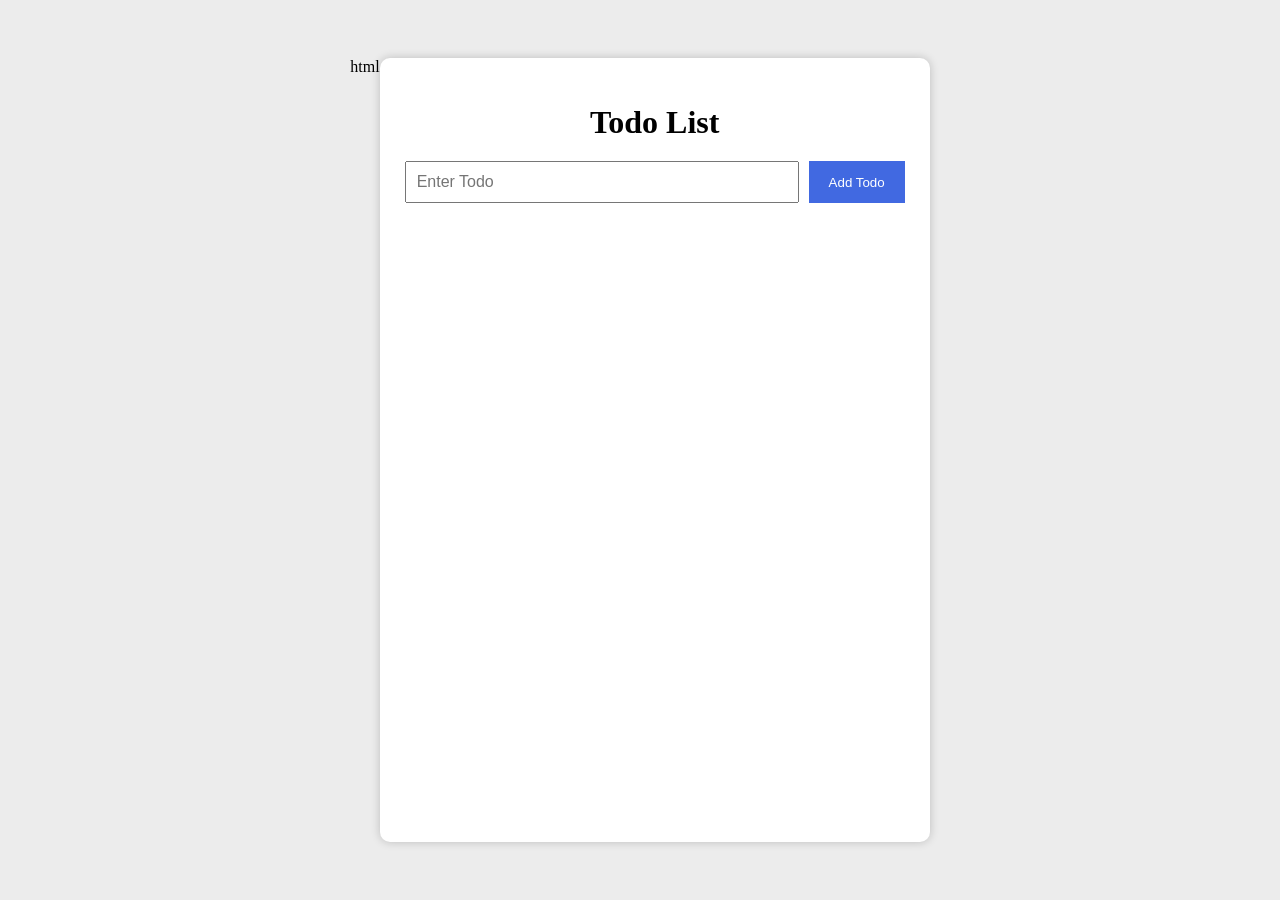
<file: index.html>
html 
<!DOCTYPE html>
<html lang="en">
<head>
    <meta charset="UTF-8">
    <meta name="viewport" content="width=device-width, initial-scale=1.0">
    <title>Todo List</title>
    <link rel="stylesheet" href="todo.css">
</head>
<body>

<div class="container">

    <h1>Todo List</h1>

    <form id="todoForm">

        <input
            type="text"
            id="todoInput"
            placeholder="Enter Todo"
            required
        >

        <button id="submit" type="submit">
            Add Todo
        </button>

    </form>

    <div id="todoContainer">
<!-- <div class="todo">
<p>Hello</p>
<button class="deleteBtn">Button</button>
</div> -->
    </div>

</div>

<script src="todo.js"></script>

</body>
</html>
</file>
<file: todo.css>
css
*{
    margin:0;
    padding:0;
    box-sizing:border-box;
    font-family:Arial, Helvetica, sans-serif;
}

body{
    background:#ececec;
    display:flex;
    justify-content:center;
    padding:50px;
}

.container{
    width:500px;
    background:white;
    padding:25px;
    border-radius:10px;
    box-shadow:0 0 10px rgba(0,0,0,.2);
}

h1{
    text-align:center;
    margin-bottom:20px;
}

form{
    display:flex;
    gap:10px;
}

input{
    flex:1;
    padding:10px;
    font-size:16px;
}

button{
    padding:10px 20px;
    cursor:pointer;
    border:none;
    background:royalblue;
    color:white;
}

button:hover{
    background:#2458d3;
}

.todo{
    margin-top:15px;
    background:#f5f5f5;
    padding:12px;
    display:flex;
    justify-content:space-between;
    align-items:center;
    border-radius:6px;
}

.deleteBtn{
    background:crimson;
}

.deleteBtn:hover{
    background:#b3002d;
}
</file>
